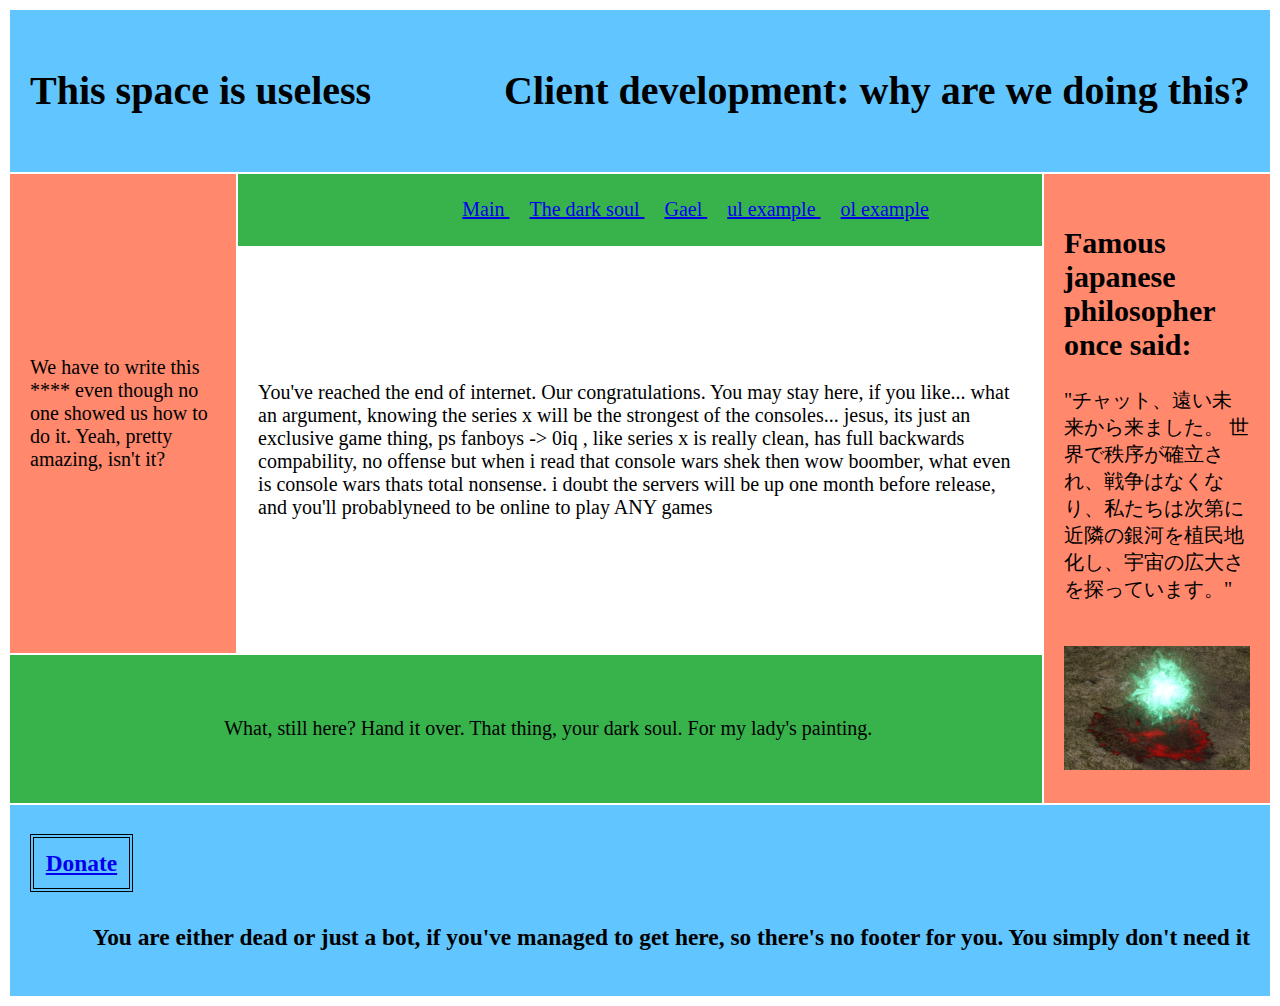
<file: Lab 1/bloodstain.html>
<!DOCTYPE HTML>
<html>
 <head> 
  <title> Image </title>
  <meta charset="utf-8">
 <link rel="stylesheet" type="text/css" href="css/classes.css">
 </head>
 <body>
  <table class="table">
   <tr>
    <td colspan="3" class="blue-class">
	 <div style="clear:both">
	 <h1 style="float:left" align="right"> This space is useless </h1>
	 <h1 style="float:right" align="right"> Client development: why are we doing this? </h1>
	</div>
	</td>
   </tr>
   <tr>
    <td rowspan="2" class="orange-class">
	 <p>
      We have to write this **** even though no one showed us how to do it. Yeah, pretty amazing, isn't it?	 
	 </p>
	</td>
	<td class="green-class"> 
	 <nav>
	  <a href="main.html"> Main </a>
	  <a href="dark souls.html"> The dark soul </a>
	  <a href="bloodstain.html"> Gael </a>
	  <a href="ul.html"> ul example </a>
	  <a href="ol.html"> ol example </a>
	 </nav>
	</td>
	<td rowspan="3" class="orange-class">
	 <h2> Famous japanese philosopher once said: </h2>
	 <p>
      "チャット、遠い未来から来ました。 世界で秩序が確立され、戦争はなくなり、私たちは次第に近隣の銀河を植民地化し、宇宙の広大さを探っています。"	 
	 </p>
	 <br>
	 <map name="link">
	  <area shape="circle" coords="100, 50, 150" href="https://youtu.be/-ZGlaAxB7nI">
	 </map>
	 <img usemap="#link" src="img/bloodstain.png">
	</td>
   </tr>
   <tr>
    <td class="white-class">
     <span> You've reached the end of internet. Our congratulations. You may stay here, if you like... what an argument, knowing the series x will be the strongest of the consoles... jesus, its just an exclusive game thing, ps fanboys -> 0iq , like series x is really clean, has full backwards compability, no offense but when i read that console wars shek then wow boomber, what even is console wars thats total nonsense. i doubt the servers will be up one month before release, and you'll probablyneed to be online to play ANY games </span>
	</td>   
   </tr>
   <tr>
    <td colspan="2" class="green-class">
	 <p> What, still here? Hand it over. That thing, your dark soul. For my lady's painting.  </p>
	</td>
   </tr>
   <tr>
    <td colspan="3" class="blue-class">
	 <div style="clear:both">
	 <h3 style="float:left" align="right"> <a href="https://youtu.be/dQw4w9WgXcQ" class="donate"> Donate </a> </h3>
	 <h3 style="float:right" align="right"> You are either dead or just a bot, if you've managed to get here, so there's no footer for you. You simply don't need it </h3>
	</div>
	</td>
   </tr>
  </table>
 </body>
</html>
</file>
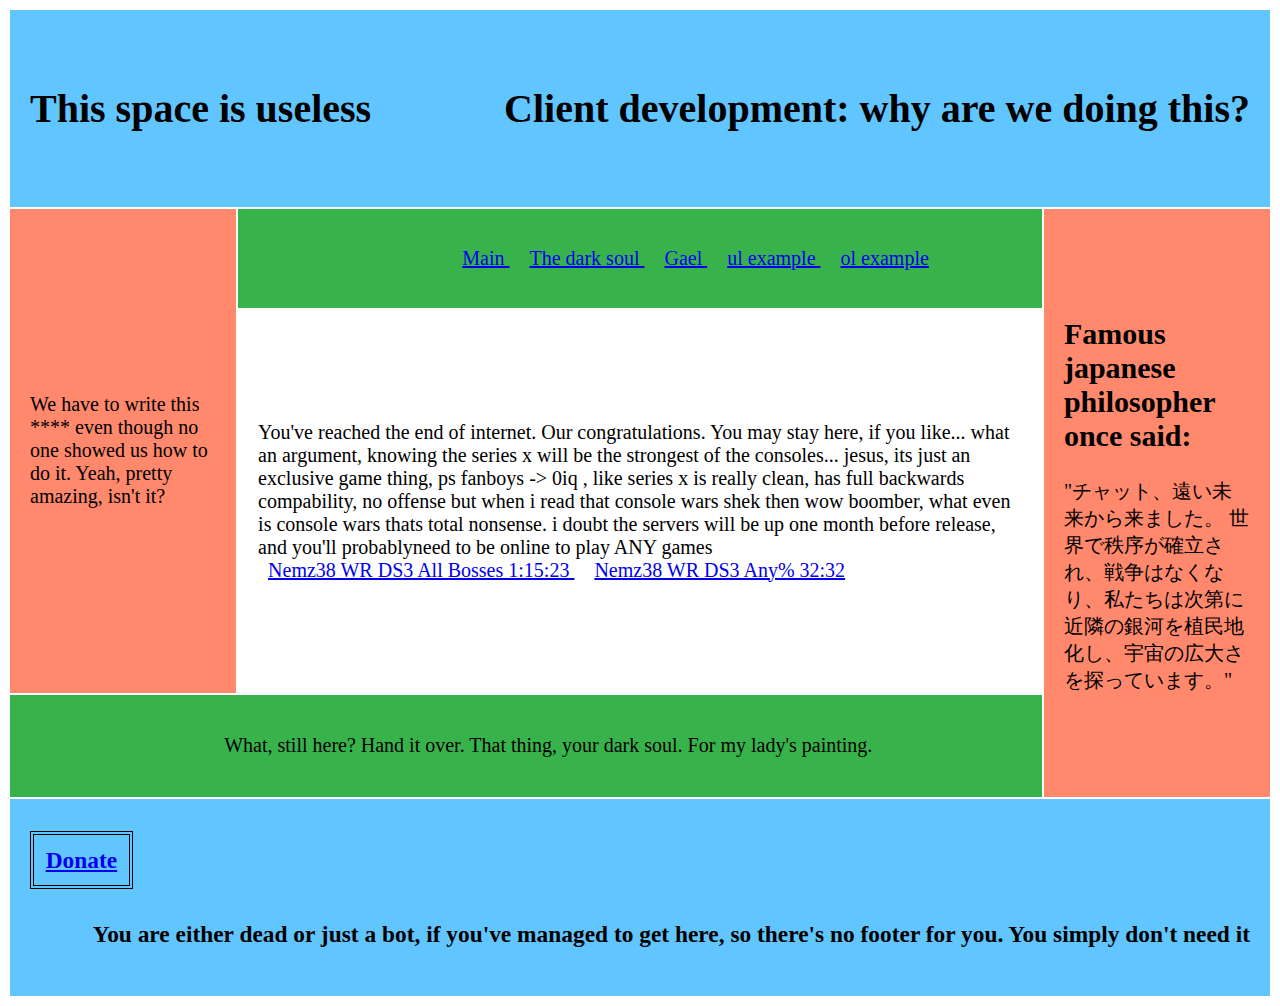
<file: Lab 1/dark souls.html>
<!DOCTYPE HTML>
<html>
 <head> 
  <title> Nemze's WRs </title>
  <meta charset="utf-8">
 <link rel="stylesheet" type="text/css" href="css/classes.css">
 </head>
 <body>
  <table class="table">
   <tr>
    <td colspan="3" class="blue-class">
	 <div style="clear:both">
	 <h1 style="float:left" align="right"> This space is useless </h1>
	 <h1 style="float:right" align="right"> Client development: why are we doing this? </h1>
	</div>
	</td>
   </tr>
   <tr>
    <td rowspan="2" class="orange-class">
	 <p>
      We have to write this **** even though no one showed us how to do it. Yeah, pretty amazing, isn't it?	 
	 </p>
	</td>
	<td class="green-class"> 
	 <nav>
	  <a href="main.html"> Main </a>
	  <a href="dark souls.html"> The dark soul </a>
	  <a href="bloodstain.html"> Gael </a>
	  <a href="ul.html"> ul example </a>
	  <a href="ol.html"> ol example </a>
	 </nav>
	</td>
	<td rowspan="3" class="orange-class">
	 <h2> Famous japanese philosopher once said: </h2>
	 <p>
      "チャット、遠い未来から来ました。 世界で秩序が確立され、戦争はなくなり、私たちは次第に近隣の銀河を植民地化し、宇宙の広大さを探っています。"	 
	 </p>
	</td>
   </tr>
   <tr>
    <td class="white-class">
     <span> You've reached the end of internet. Our congratulations. You may stay here, if you like... what an argument, knowing the series x will be the strongest of the consoles... jesus, its just an exclusive game thing, ps fanboys -> 0iq , like series x is really clean, has full backwards compability, no offense but when i read that console wars shek then wow boomber, what even is console wars thats total nonsense. i doubt the servers will be up one month before release, and you'll probablyneed to be online to play ANY games </span>
	 <br>
	 <span padding="1em"> <a href="https://youtu.be/DFiMfNnH0Ls"> Nemz38 WR DS3 All Bosses 1:15:23 </a> <a href="https://youtu.be/6NHJmPMrhOA"> Nemz38 WR DS3 Any% 32:32 </a> </span>
	</td>   
   </tr>
   <tr>
    <td colspan="2" class="green-class">
	 <p> What, still here? Hand it over. That thing, your dark soul. For my lady's painting.  </p>
	</td>
   </tr>
   <tr>
    <td colspan="3" class="blue-class">
	 <div style="clear:both">
	 <h3 style="float:left" align="right"> <a href="https://youtu.be/dQw4w9WgXcQ" class="donate"> Donate </a> </h3>
	 <h3 style="float:right" align="right"> You are either dead or just a bot, if you've managed to get here, so there's no footer for you. You simply don't need it </h3>
	</div>
	</td>
   </tr>
  </table>
 </body>
</html>
</file>
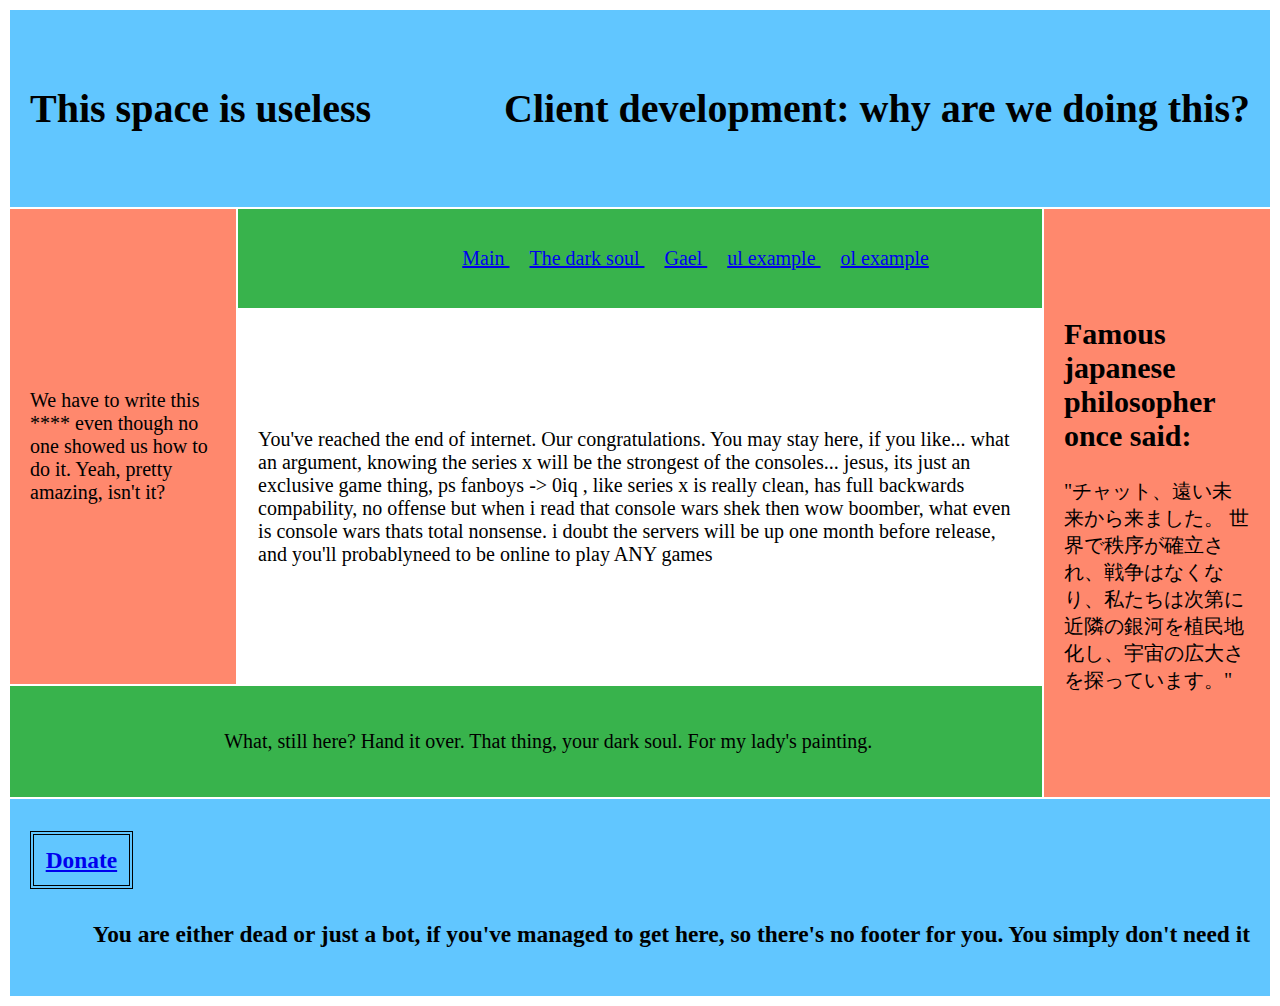
<file: Lab 1/main.html>
<!DOCTYPE HTML>
<html>
 <head>
  <title> Main page </title>
  <meta charset="utf-8">
  <link rel="stylesheet" type="text/css" href="css/classes.css">
 </head>
 <body>
  <table class="table">
   <tr>
    <td colspan="3" class="blue-class">
	<div style="clear:both">
	 <h1 style="float:left" align="right"> This space is useless </h1>
	 <h1 style="float:right" align="right"> Client development: why are we doing this? </h1>
	</div>
	</td>
   </tr>
   <tr>
    <td rowspan="2" class="orange-class">
	 <p>
      We have to write this **** even though no one showed us how to do it. Yeah, pretty amazing, isn't it?	 
	 </p>
	</td>
	<td class="green-class"> 
	 <nav>
	  <a href="main.html"> Main </a>
	  <a href="dark souls.html"> The dark soul </a>
	  <a href="bloodstain.html"> Gael </a>
	  <a href="ul.html"> ul example </a>
	  <a href="ol.html"> ol example </a>
	 </nav>
	</td>
	<td rowspan="3" class="orange-class">
	 <h2> Famous japanese philosopher once said: </h2>
	 <p>
      "チャット、遠い未来から来ました。 世界で秩序が確立され、戦争はなくなり、私たちは次第に近隣の銀河を植民地化し、宇宙の広大さを探っています。"	 
	 </p>
	</td>
   </tr>
   <tr>
    <td class="white-class">
     <span> You've reached the end of internet. Our congratulations. You may stay here, if you like... what an argument, knowing the series x will be the strongest of the consoles... jesus, its just an exclusive game thing, ps fanboys -> 0iq , like series x is really clean, has full backwards compability, no offense but when i read that console wars shek then wow boomber, what even is console wars thats total nonsense. i doubt the servers will be up one month before release, and you'll probablyneed to be online to play ANY games</span>
	</td>   
   </tr>
   <tr>
    <td colspan="2" class="green-class">
	 <p> What, still here? Hand it over. That thing, your dark soul. For my lady's painting.  </p>
	</td>
   </tr>
   <tr>
    <td colspan="3" class="blue-class">
	<div style="clear:both">
	 <h3 style="float:left" align="right"> <a href="https://youtu.be/dQw4w9WgXcQ" class="donate"> Donate </a> </h3>
	 <h3 style="float:right" align="right"> You are either dead or just a bot, if you've managed to get here, so there's no footer for you. You simply don't need it </h3>
	</div>
	</td>
   </tr>
  </table>
 </body>
</html>
</file>
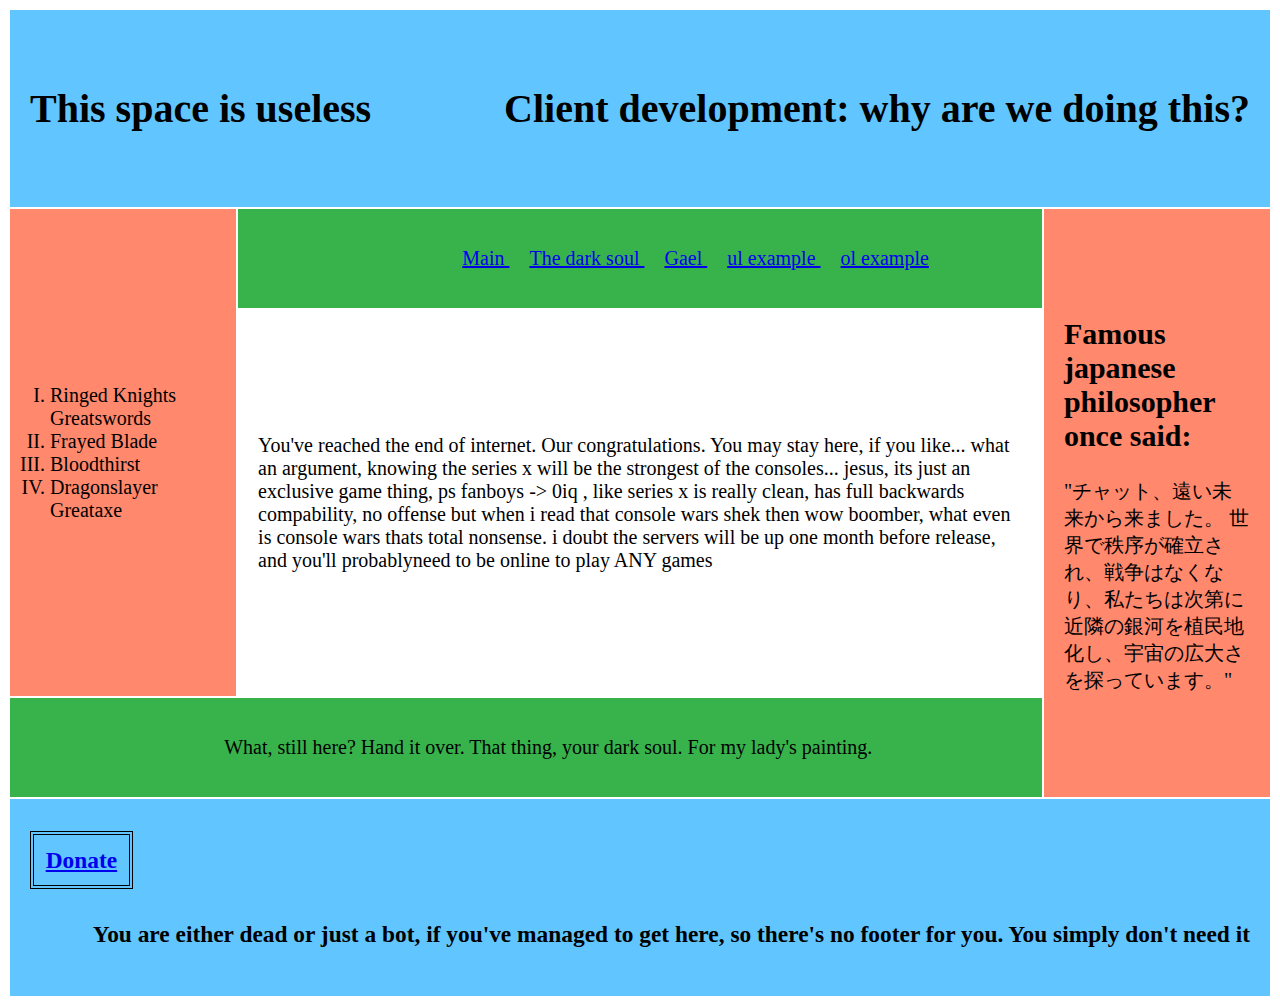
<file: Lab 1/ol.html>
<!DOCTYPE HTML>
<html>
 <head> 
  <title> Ol list </title>
  <meta charset="utf-8">
 <link rel="stylesheet" type="text/css" href="css/classes.css">
 </head>
 <body>
  <table class="table">
   <tr>
    <td colspan="3" class="blue-class">
	 <div style="clear:both">
	 <h1 style="float:left" align="right"> This space is useless </h1>
	 <h1 style="float:right" align="right"> Client development: why are we doing this? </h1>
	</div>
	</td>
   </tr>
   <tr>
    <td rowspan="2" class="orange-class">
	 <ol type="I">
	  <li> Ringed Knights Greatswords </li>
	  <li> Frayed Blade </li>
	  <li> Bloodthirst </li>
	  <li> Dragonslayer Greataxe </li>
	 </ol>
	</td>
	<td class="green-class"> 
	 <nav>
	  <a href="main.html"> Main </a>
	  <a href="dark souls.html"> The dark soul </a>
	  <a href="bloodstain.html"> Gael </a>
	  <a href="ul.html"> ul example </a>
	  <a href="ol.html"> ol example </a>
	 </nav>
	</td>
	<td rowspan="3" class="orange-class">
	 <h2> Famous japanese philosopher once said: </h2>
	 <p>
      "チャット、遠い未来から来ました。 世界で秩序が確立され、戦争はなくなり、私たちは次第に近隣の銀河を植民地化し、宇宙の広大さを探っています。"	 
	 </p>
	</td>
   </tr>
   <tr>
    <td class="white-class">
     <span>You've reached the end of internet. Our congratulations. You may stay here, if you like... what an argument, knowing the series x will be the strongest of the consoles... jesus, its just an exclusive game thing, ps fanboys -> 0iq , like series x is really clean, has full backwards compability, no offense but when i read that console wars shek then wow boomber, what even is console wars thats total nonsense. i doubt the servers will be up one month before release, and you'll probablyneed to be online to play ANY games </span>
	</td>   
   </tr>
   <tr>
    <td colspan="2" class="green-class">
	 <p> What, still here? Hand it over. That thing, your dark soul. For my lady's painting.  </p>
	</td>
   </tr>
   <tr>
    <td colspan="3" class="blue-class">
	 <div style="clear:both">
	 <h3 style="float:left" align="right"> <a href="https://youtu.be/dQw4w9WgXcQ" class="donate"> Donate </a> </h3>
	 <h3 style="float:right" align="right"> You are either dead or just a bot, if you've managed to get here, so there's no footer for you. You simply don't need it </h3>
	</div>
	</td>
   </tr>
  </table>
 </body>
</html>
</file>
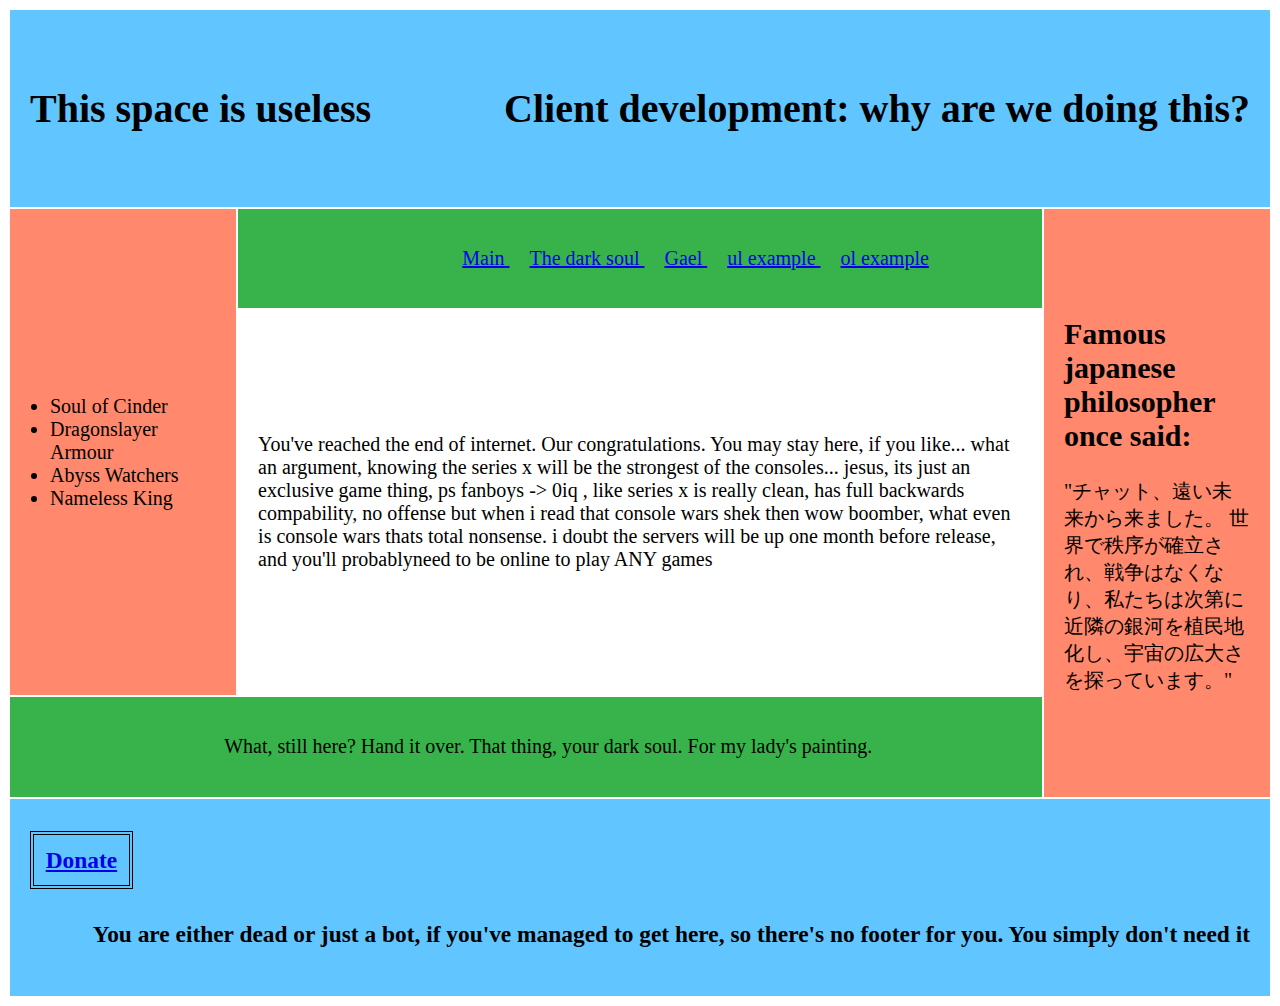
<file: Lab 1/ul.html>
<!DOCTYPE HTML>
<html>
 <head>
  <title> Ul list </title>
  <meta charset="utf-8">
 <link rel="stylesheet" type="text/css" href="css/classes.css">
 </head>
 <body>
  <table class="table">
   <tr>
    <td colspan="3" class="blue-class">
	 <div style="clear:both">
	 <h1 style="float:left" align="right"> This space is useless </h1>
	 <h1 style="float:right" align="right"> Client development: why are we doing this? </h1>
	</div>
	</td>
   </tr>
   <tr>
    <td rowspan="2" class="orange-class">
	 <ul>
	  <li> Soul of Cinder </li>
	  <li> Dragonslayer Armour </li>
	  <li> Abyss Watchers </li>
	  <li> Nameless King </li>
	 </ul>
	</td>
	<td class="green-class"> 
	 <nav>
	  <a href="main.html"> Main </a>
	  <a href="dark souls.html"> The dark soul </a>
	  <a href="bloodstain.html"> Gael </a>
	  <a href="ul.html"> ul example </a>
	  <a href="ol.html"> ol example </a>
	 </nav>
	</td>
	<td rowspan="3" class="orange-class">
	 <h2> Famous japanese philosopher once said: </h2>
	 <p>
      "チャット、遠い未来から来ました。 世界で秩序が確立され、戦争はなくなり、私たちは次第に近隣の銀河を植民地化し、宇宙の広大さを探っています。"	 
	 </p>
	</td>
   </tr>
   <tr>
    <td class="white-class">
     <span> You've reached the end of internet. Our congratulations. You may stay here, if you like... what an argument, knowing the series x will be the strongest of the consoles... jesus, its just an exclusive game thing, ps fanboys -> 0iq , like series x is really clean, has full backwards compability, no offense but when i read that console wars shek then wow boomber, what even is console wars thats total nonsense. i doubt the servers will be up one month before release, and you'll probablyneed to be online to play ANY games </span>
	</td>   
   </tr>
   <tr>
    <td colspan="2" class="green-class">
	 <p> What, still here? Hand it over. That thing, your dark soul. For my lady's painting.  </p>
	</td>
   </tr>
   <tr>
    <td colspan="3" class="blue-class">
	 <div style="clear:both">
	 <h3 style="float:left" align="right"> <a href="https://youtu.be/dQw4w9WgXcQ" class="donate"> Donate </a> </h3>
	 <h3 style="float:right" align="right"> You are either dead or just a bot, if you've managed to get here, so there's no footer for you. You simply don't need it </h3>
	</div>
	</td>
   </tr>
  </table>
 </body>
</html>
</file>
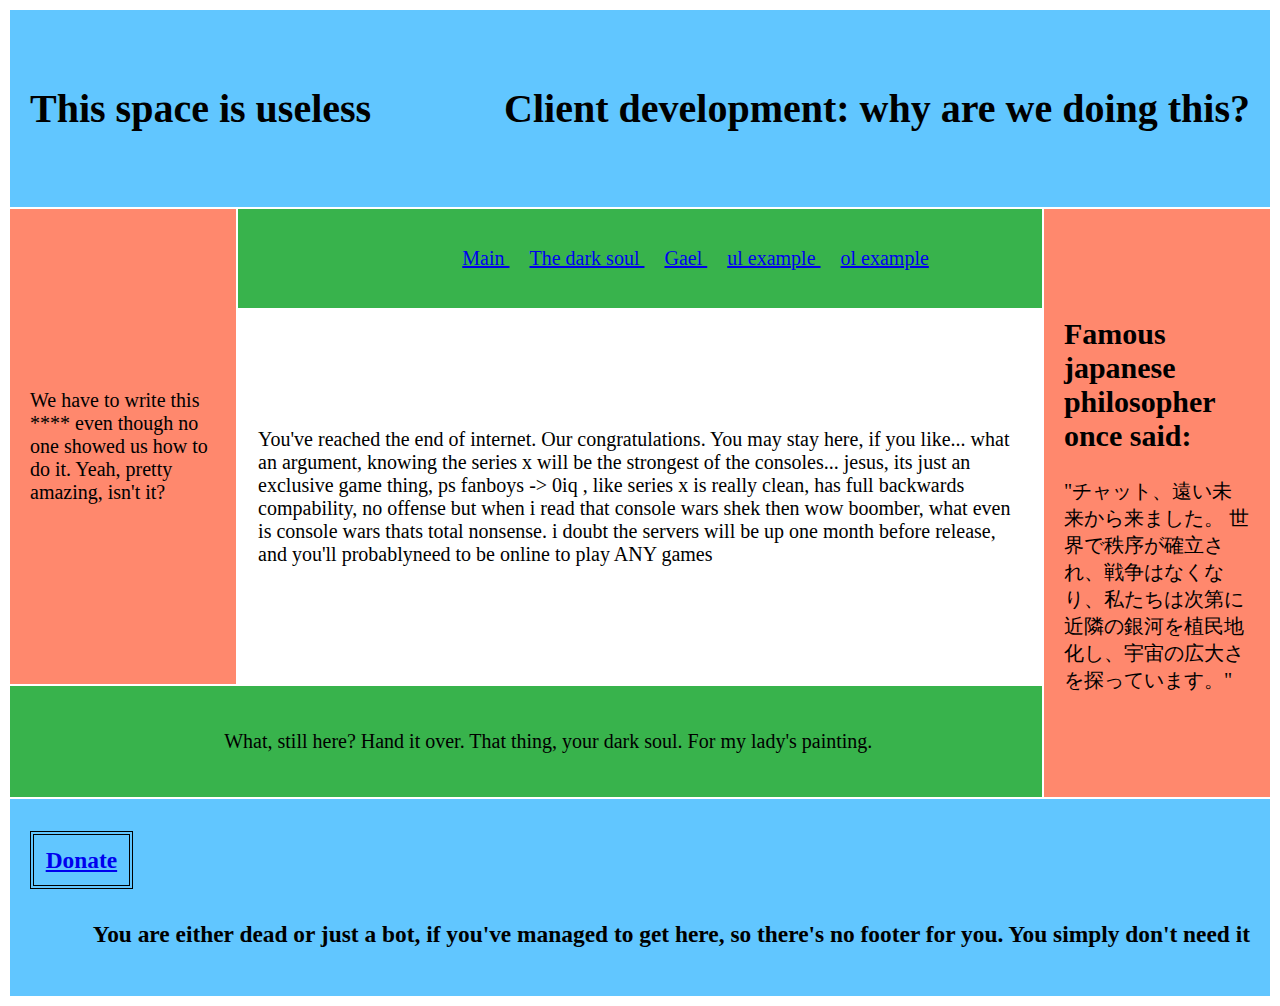
<file: lab1/main.html>
<!DOCTYPE HTML>
<html>
 <head>
  <title> Main page </title>
  <meta charset="utf-8">
  <link rel="stylesheet" type="text/css" href="css/classes.css">
 </head>
 <body>
  <table class="table">
   <tr>
    <td colspan="3" class="blue-class">
	<div style="clear:both">
	 <h1 style="float:left" align="right"> This space is useless </h1>
	 <h1 style="float:right" align="right"> Client development: why are we doing this? </h1>
	</div>
	</td>
   </tr>
   <tr>
    <td rowspan="2" class="orange-class">
	 <p>
      We have to write this **** even though no one showed us how to do it. Yeah, pretty amazing, isn't it?	 
	 </p>
	</td>
	<td class="green-class"> 
	 <nav>
	  <a target="_blank" href="main.html"> Main </a>
	  <a target="_blank" href="dark souls.html"> The dark soul </a>
	  <a target="_blank" href="bloodstain.html"> Gael </a>
	  <a target="_blank" href="ul.html"> ul example </a>
	  <a target="_blank" href="ol.html"> ol example </a>
	 </nav>
	</td>
	<td rowspan="3" class="orange-class">
	 <h2> Famous japanese philosopher once said: </h2>
	 <p>
      "チャット、遠い未来から来ました。 世界で秩序が確立され、戦争はなくなり、私たちは次第に近隣の銀河を植民地化し、宇宙の広大さを探っています。"	 
	 </p>
	</td>
   </tr>
   <tr>
    <td class="white-class">
     <span> You've reached the end of internet. Our congratulations. You may stay here, if you like... what an argument, knowing the series x will be the strongest of the consoles... jesus, its just an exclusive game thing, ps fanboys -> 0iq , like series x is really clean, has full backwards compability, no offense but when i read that console wars shek then wow boomber, what even is console wars thats total nonsense. i doubt the servers will be up one month before release, and you'll probablyneed to be online to play ANY games</span>
	</td>   
   </tr>
   <tr>
    <td colspan="2" class="green-class">
	 <p> What, still here? Hand it over. That thing, your dark soul. For my lady's painting.  </p>
	</td>
   </tr>
   <tr>
    <td colspan="3" class="blue-class">
	<div style="clear:both">
	 <h3 style="float:left" align="right"> <a target="_blank" href="https://youtu.be/dQw4w9WgXcQ" class="donate"> Donate </a> </h3>
	 <h3 style="float:right" align="right"> You are either dead or just a bot, if you've managed to get here, so there's no footer for you. You simply don't need it </h3>
	</div>
	</td>
   </tr>
  </table>
 </body>
</html>
</file>
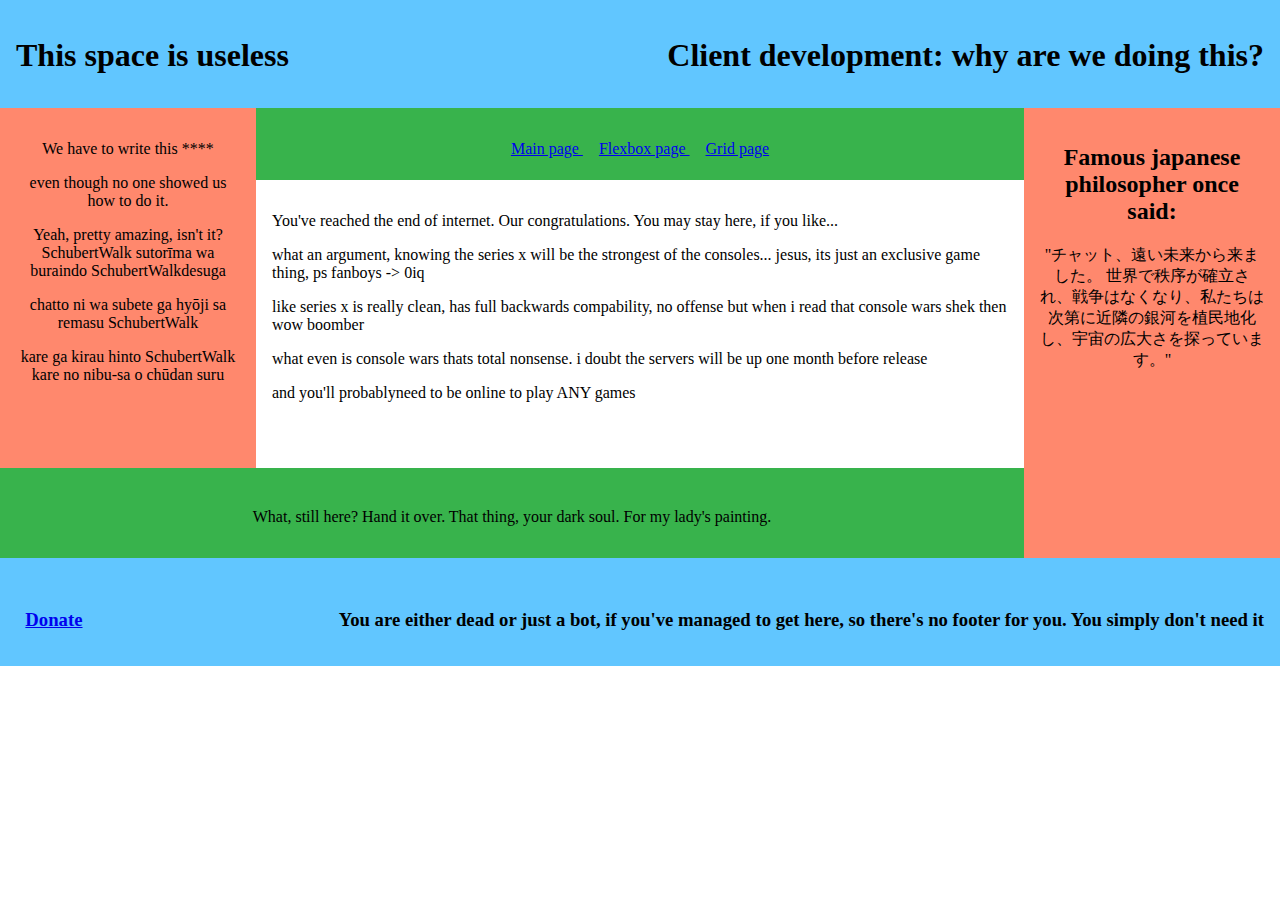
<file: lab2/flexbox.html>
<!DOCTYPE HTML>
<html>
    <head>
        <title> Main page </title>
        <meta charset="utf-8">
        <link rel="stylesheet" type="text/css" href="css/flexbox.css">
    </head>
    <body>
        <header>
            <div>
                <h1 style="float: left"> This space is useless </h1>
                <h1 style="float: right"> Client development: why are we doing this? </h1>
            </div>
        </header>
        <main>
            <section class="sct1">
            <div class="left_upper">
                <p>We have to write this **** </p>
                <p>even though no one showed us how to do it.</p>
                <p>Yeah, pretty amazing, isn't it? SchubertWalk sutorīma wa buraindo SchubertWalkdesuga</p>
                <p>chatto ni wa subete ga hyōji sa remasu SchubertWalk</p>
                <p>kare ga kirau hinto SchubertWalk kare no nibu-sa o chūdan suru</p>
            </div>
                <section class="sct2">
                <div class="links_class">
                    <nav>
	                   <a target="_blank" href="main_page.html"> Main page </a>
	                   <a target="_blank" href="flexbox.html"> Flexbox page </a>
	                   <a target="_blank" href="grid.html"> Grid page </a>
	               </nav>
                </div>
                <div class="middle_text">
                    <p>You've reached the end of internet. Our congratulations. You may stay here, if you like... </p>
                    <p>what an argument, knowing the series x will be the strongest of the consoles... jesus, its just an exclusive game thing, ps fanboys -> 0iq </p>
                    <p>like series x is really clean, has full backwards compability, no offense but when i read that console wars shek then wow boomber</p>
                    <p>what even is console wars thats total nonsense. i doubt the servers will be up one month before release</p>
                    <p>and you'll probablyneed to be online to play ANY games</p>
                </div>
                </section>
                
                <div class="left_bottom">
                    What, still here? Hand it over. That thing, your dark soul. For my lady's painting.
                </div>
                </section>
            <div class="right_main">
                <h2> Famous japanese philosopher once said: </h2>
	           <p>
      "チャット、遠い未来から来ました。 世界で秩序が確立され、戦争はなくなり、私たちは次第に近隣の銀河を植民地化し、宇宙の広大さを探っています。"	 
	           </p>
            </div>
        </main>
        <footer>
            <div>
                <h3 style="float:left" align="right"> <a target="_blank" href="https://youtu.be/dQw4w9WgXcQ" class="donate"> Donate </a> </h3>
	            <h3 style="float:right" align="right"> You are either dead or just a bot, if you've managed to get here, so there's no footer for you. You simply don't need it </h3>
            </div>
        </footer>
    </body>
</html>
</file>
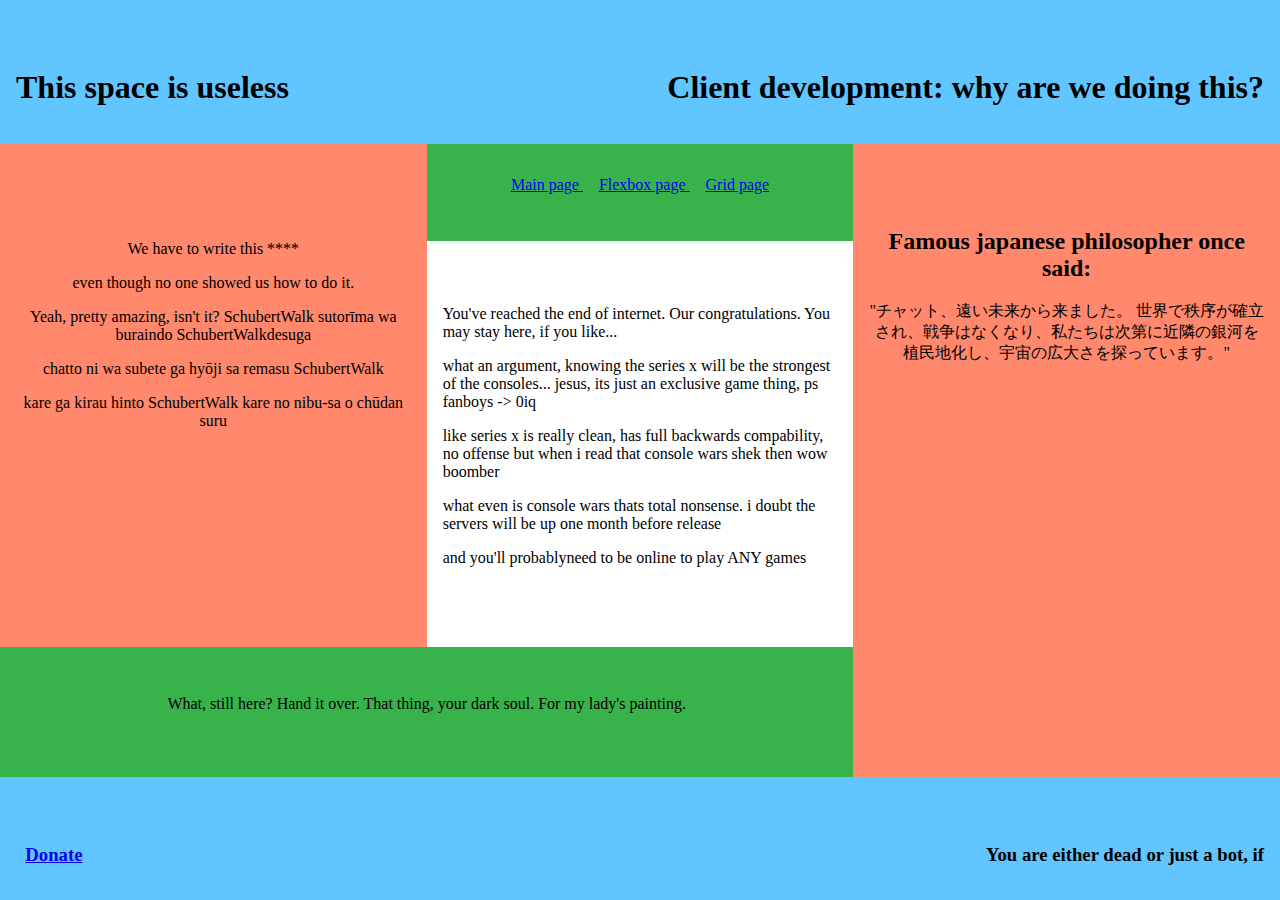
<file: lab2/grid.html>
<!DOCTYPE HTML>
<html>
    <head>
        <title> Main page </title>
        <meta charset="utf-8">
        <link rel="stylesheet" type="text/css" href="css/grid.css">
    </head>
    <body>
        <main>
        <div class="header">
            <h1 style="float: left"> This space is useless </h1>
            <h1 style="float: right"> Client development: why are we doing this? </h1>
        </div>
            <div class="left_upper">
                <p>We have to write this **** </p>
                <p>even though no one showed us how to do it.</p>
                <p>Yeah, pretty amazing, isn't it? SchubertWalk sutorīma wa buraindo SchubertWalkdesuga</p>
                <p>chatto ni wa subete ga hyōji sa remasu SchubertWalk</p>
                <p>kare ga kirau hinto SchubertWalk kare no nibu-sa o chūdan suru</p>
            </div>
            <div class="left_bottom">
                What, still here? Hand it over. That thing, your dark soul. For my lady's painting.
            </div>
            <div class="links_class">
                <nav>
	               <a target="_blank" href="main_page.html"> Main page </a>
	               <a target="_blank" href="flexbox.html"> Flexbox page </a>
	               <a target="_blank" href="grid.html"> Grid page </a>
	           </nav>
            </div>
            <div class="middle_text">
                <p>You've reached the end of internet. Our congratulations. You may stay here, if you like... </p>
                <p>what an argument, knowing the series x will be the strongest of the consoles... jesus, its just an exclusive game thing, ps fanboys -> 0iq </p>
                <p>like series x is really clean, has full backwards compability, no offense but when i read that console wars shek then wow boomber</p>
                <p>what even is console wars thats total nonsense. i doubt the servers will be up one month before release</p>
                <p>and you'll probablyneed to be online to play ANY games</p>
            </div>
            <div class="right_main">
                <h2> Famous japanese philosopher once said: </h2>
	            <p>
      "チャット、遠い未来から来ました。 世界で秩序が確立され、戦争はなくなり、私たちは次第に近隣の銀河を植民地化し、宇宙の広大さを探っています。"	 
	            </p>
            </div>
            <div class="footer">
                <h3 style="float:left" align="right"> <a target="_blank" href="https://youtu.be/dQw4w9WgXcQ" class="donate"> Donate </a> </h3>
	            <h3 style="float:right" align="right"> You are either dead or just a bot, if </h3>
            </div>
        </main>
    </body>
</html>
</file>
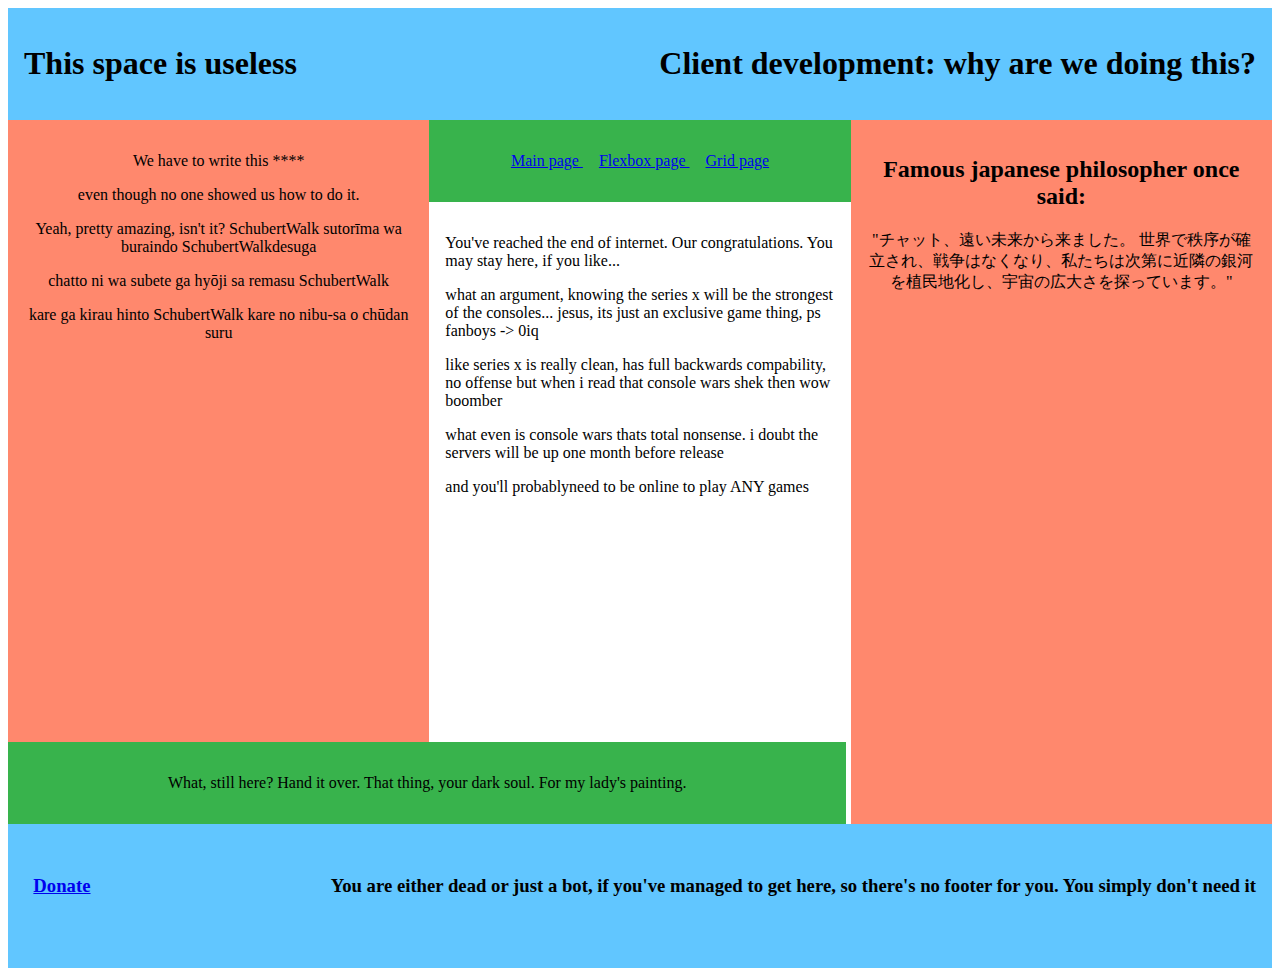
<file: lab2/main_page.html>
<!DOCTYPE HTML>
<html>
    <head>
        <title> Main page </title>
        <meta charset="utf-8">
        <link rel="stylesheet" type="text/css" href="css/bare.css">
    </head>
    <body>
        <header>
            <div>
                <h1 style="float: left"> This space is useless </h1>
                <h1 style="float: right"> Client development: why are we doing this? </h1>
            </div>
        </header>
        <main>
            <div>
            <div class="left_upper">
                <p>We have to write this **** </p>
                <p>even though no one showed us how to do it.</p>
                <p>Yeah, pretty amazing, isn't it? SchubertWalk sutorīma wa buraindo SchubertWalkdesuga</p>
                <p>chatto ni wa subete ga hyōji sa remasu SchubertWalk</p>
                <p>kare ga kirau hinto SchubertWalk kare no nibu-sa o chūdan suru</p>
            </div>
                <div class="absolute">
                    What, still here? Hand it over. That thing, your dark soul. For my lady's painting.
                </div>
            </div>
            <div>
                <div class="links_class">
                    <nav>
	                   <a target="_blank" href="main_page.html"> Main page </a>
	                   <a target="_blank" href="flexbox.html"> Flexbox page </a>
	                   <a target="_blank" href="grid.html"> Grid page </a>
	               </nav>
                </div>
                <div class="middle_text">
                    <p>You've reached the end of internet. Our congratulations. You may stay here, if you like... </p>
                    <p>what an argument, knowing the series x will be the strongest of the consoles... jesus, its just an exclusive game thing, ps fanboys -> 0iq </p>
                    <p>like series x is really clean, has full backwards compability, no offense but when i read that console wars shek then wow boomber</p>
                    <p>what even is console wars thats total nonsense. i doubt the servers will be up one month before release</p>
                    <p>and you'll probablyneed to be online to play ANY games</p>
                </div>
            </div>
            <div class="right_main">
                <h2> Famous japanese philosopher once said: </h2>
	           <p>
      "チャット、遠い未来から来ました。 世界で秩序が確立され、戦争はなくなり、私たちは次第に近隣の銀河を植民地化し、宇宙の広大さを探っています。"	 
	           </p>
            </div>
        </main>
        <footer>
            <div>
                <h3 style="float:left" align="right"> <a target="_blank" href="https://youtu.be/dQw4w9WgXcQ" class="donate"> Donate </a> </h3>
	            <h3 style="float:right" align="right"> You are either dead or just a bot, if you've managed to get here, so there's no footer for you. You simply don't need it </h3>
            </div>
        </footer>
    </body>
</html>
</file>
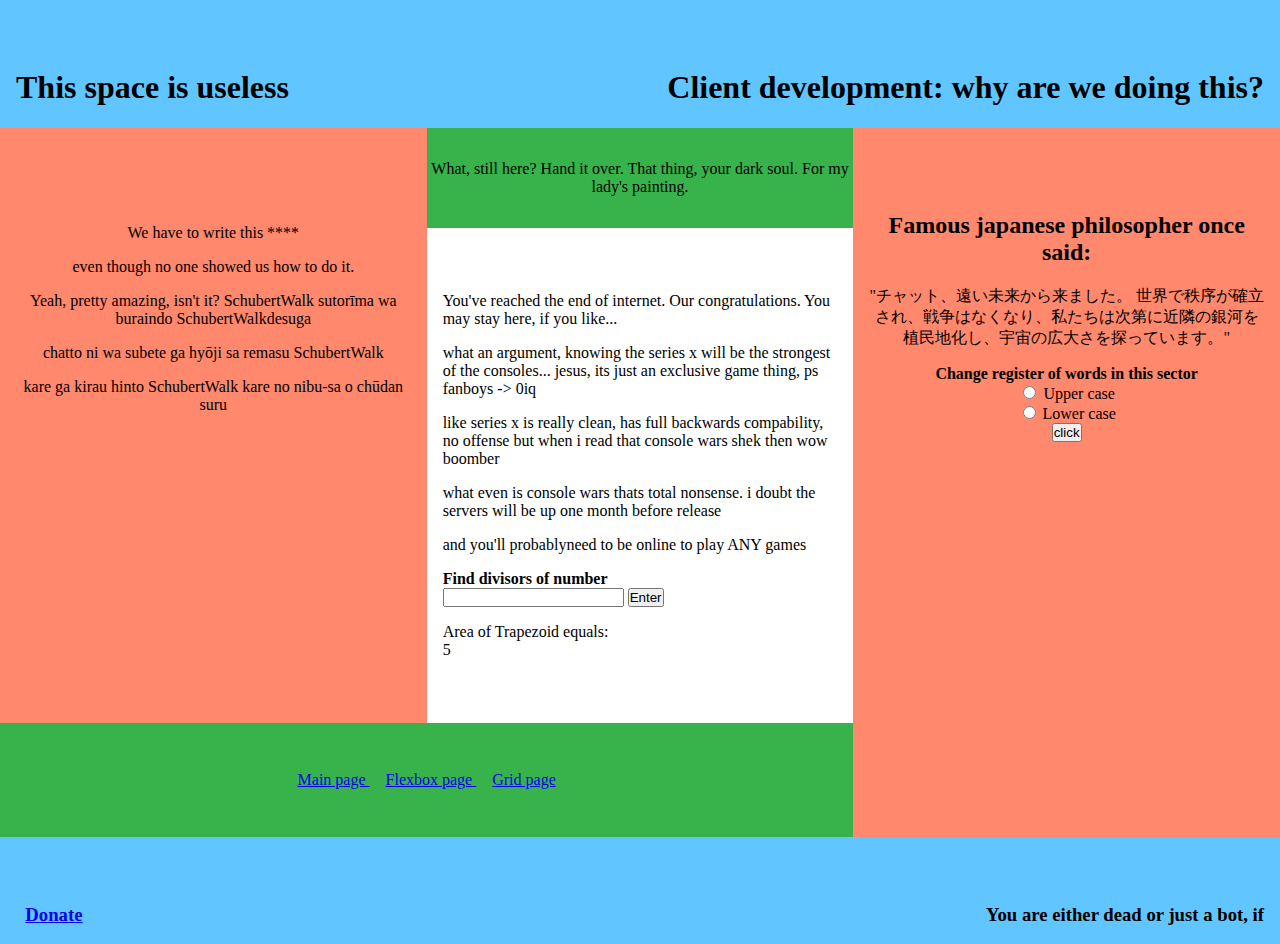
<file: lab3/grid.html>
<!DOCTYPE HTML>
<html>
    <head>
        <title> Main page </title>
        <meta charset="utf-8">
        <link rel="stylesheet" type="text/css" href="css/grid.css">
        <script src="jsfile.js"></script>
    </head>
    <body>
        <main>
        <div class="header" id="header">
            <h1 style="float: left"> This space is useless </h1>
            <h1 style="float: right"> Client development: why are we doing this? </h1>
        </div>
            <div class="left_upper" id="left_upper">
                <p>We have to write this **** </p>
                <p>even though no one showed us how to do it.</p>
                <p>Yeah, pretty amazing, isn't it? SchubertWalk sutorīma wa buraindo SchubertWalkdesuga</p>
                <p>chatto ni wa subete ga hyōji sa remasu SchubertWalk</p>
                <p>kare ga kirau hinto SchubertWalk kare no nibu-sa o chūdan suru</p>
            </div>
            <div class="left_bottom" id="left_bottom">
                What, still here? Hand it over. That thing, your dark soul. For my lady's painting.
            </div>
            <div class="links_class" id="links_class">
                <nav>
	               <a target="_blank" href="main_page.html"> Main page </a>
	               <a target="_blank" href="flexbox.html"> Flexbox page </a>
	               <a target="_blank" href="grid.html"> Grid page </a>
	           </nav>
            </div>
            <div class="middle_text" id="middle_text">
                <p>You've reached the end of internet. Our congratulations. You may stay here, if you like... </p>
                <p>what an argument, knowing the series x will be the strongest of the consoles... jesus, its just an exclusive game thing, ps fanboys -> 0iq </p>
                <p>like series x is really clean, has full backwards compability, no offense but when i read that console wars shek then wow boomber</p>
                <p>what even is console wars thats total nonsense. i doubt the servers will be up one month before release</p>
                <p>and you'll probablyneed to be online to play ANY games</p>
                <form id="numberForm">
				    <strong>Find divisors of number</strong><br>
				    <input type="number" step="1" min="1" id="numInput"/>
				    <button type="button" id="numBtn">Enter</button>
                </form>
            </div>
            <div class="right_main" id="right_main">
                <h2> Famous japanese philosopher once said: </h2>
	            <p>
      "チャット、遠い未来から来ました。 世界で秩序が確立され、戦争はなくなり、私たちは次第に近隣の銀河を植民地化し、宇宙の広大さを探っています。"	 
	            </p>
                <form id="register">
                    <strong> Change register of words in this sector</strong>
                    <br>
                    <input name="reg" type="radio" value="text-transform:capitalize"> Upper case
                    <br>
                    <input name="reg" type="radio" value="none"> Lower case
                    <br>
                    <input id="butt" type="button" value="click">
                </form>
            </div>
            <div class="footer" id="footer">
                <h3 style="float:left" align="right"> <a target="_blank" href="https://youtu.be/dQw4w9WgXcQ" class="donate"> Donate </a> </h3>
	            <h3 style="float:right" align="right"> You are either dead or just a bot, if </h3>
            </div>
        </main>
    </body>
</html>
</file>
<file: Lab 1/css/classes.css>
body {
	font-size: 20px;
}

.table {
	width: 100%;
	height: 110vh;
}

.blue-class {
	height: 20%;
	background-color: #61c6ff;
	padding: 1em;
}

.green-class {
	height: 10%;
	background-color: #38b34c;
	padding-left: 17%;
}

.white-class {
	padding: 1em;
} 

.orange-class {
	padding: 1em;
	width: 18%;
	background-color: #ff886d;
}

.a-class {
	height: 1em;
	padding: 2em 1em;
	background-color: #8ba7b7
}

.donate {
	border: 4px double black;
}

a {
	padding: 0.5em;
}

ol, ul {
	padding: 1em;
}

img {
	max-width: 100%;
}
</file>
<file: lab1/css/classes.css>
body {
	font-size: 20px;
}

.table {
	width: 100%;
	height: 110vh;
}

.blue-class {
	height: 20%;
	background-color: #61c6ff;
	padding: 1em;
}

.green-class {
	height: 10%;
	background-color: #38b34c;
	padding-left: 17%;
}

.white-class {
	padding: 1em;
} 

.orange-class {
	padding: 1em;
	width: 18%;
	background-color: #ff886d;
}

.a-class {
	height: 1em;
	padding: 2em 1em;
	background-color: #8ba7b7
}

.donate {
	border: 4px double black;
}

a {
	padding: 0.5em;
}

ol, ul {
	padding: 1em;
}

img {
	max-width: 100%;
}
</file>
<file: lab2/css/flexbox.css>
header {
    height: 12vh;
    background-color: #61c6ff;
    padding: 1em 1em;
    clear: both;
}

main {
    padding: 0;
    margin: 0;
    width: 100%;
    height: 50vh;
    border: 0;
    display: flex;
    justify-content: space-between;
}

footer {
    clear: both;
    background-color: #61c6ff;
    padding: 2em 1em;
    height: 12vh;
}

.left_upper {
    padding: 1em 1em;
    background-color: #ff886d;
    text-align: center;
    height: 80%;;
    width: 25%;
}

.links_class {
    width: 100%;
    height: 20%;
    text-align: center;
    padding: 2em 0em;
    background-color: #38b34c;
}

.middle_text {
    padding: 1em 1em;
    height: 80%;
    width: 100%;
}

.right_main {
    height: 100%;
    padding: 1em 1em;
    width: 20%;
    text-align: center;
    background-color: #ff886d;
}

.left_bottom {
    background-color: #38b34c;
    height: 20%;
    width: 80vw;
    padding: 2.5em 0em;
    clear: both;
    text-align: center;
}

section>div {
    border: 0em;
    margin: 0;
}

.sct1 {
    width: 80vw;
    height: 100%;
    display: flex;
    flex-flow: row wrap;
    justify-content: space-between;
}

.sct2 {
    width: 75%;
    height: 80%;
}

a {
    margin: 0.5em;
}

body {
    margin: 0;
}

* {
    padding: 0;
    box-sizing: border-box;
}
</file>
<file: lab2/css/grid.css>
.header {
    grid-area: 1/1/1/4;
    background-color: #61c6ff;
    padding: 0em 1em;
    padding-top: 3em;
    clear: both;
}

main {
    display: grid;
    grid-template-columns: repeat(3, 3fr);
	grid-column-gap: 0vw;
    padding: 0;
    margin: 0;
    width: 100%;
    height: 100vh;
    border: 0;
}

.footer {
    grid-area:  5/1/5/20;
    clear: both;
    background-color: #61c6ff;
    padding: 0em 1em;
    padding-top: 3em;
}

.left_upper {
    padding: 5em 1em;
    background-color: #ff886d;
    text-align: center;
    grid-area: 2/1/4/1;
}

.links_class {
    text-align: center;
    padding: 2em 0em;
    background-color: #38b34c;
    grid-area: 2/2/2/2;
}

.middle_text {
    padding: 3em 1em;
    grid-area: 3/2/3/2;
}

.right_main {
    padding: 4em 1em;
    text-align: center;
    background-color: #ff886d;
    grid-area: 2/3/5/3;
}

.left_bottom {
    background-color: #38b34c;
    padding: 3em 0em;
    clear: both;
    text-align: center;
    grid-area: 4/1/4/3;
}

a {
    margin: 0.5em;
}

body {
    margin: 0;
}

* {
    padding: 0;
    box-sizing: border-box;
}
</file>
<file: lab2/css/bare.css>
header {
    height: 5em;
    background-color: #61c6ff;
    padding: 1em 1em;
    clear: both;
}

main {
    position: relative;
    columns: 3;
    column-gap: 0vw;
    padding: 0;
    margin: 0;
    width: 100%;
    height: 44em;
    border: 0;
}

footer {
    clear: both;
    background-color: #61c6ff;
    padding: 2em 1em;
    height: 5em;
}

.left_upper {
    padding: 1em 1em;
    background-color: #ff886d;
    text-align: center;
    height: 100%;
    
}

.links_class {

    text-align: center;
    padding: 2em 0em;
    background-color: #38b34c;
}

.middle_text {
    padding: 1em 1em;
    height: 70%;
}

.right_main {
    height: 95.4%;
    padding: 1em 1em;
    text-align: center;
    background-color: #ff886d;
}

.absolute {
    position: absolute;
    background-color: #38b34c;
    bottom: 0;
    left: 0;
    width: 65.5vw;
    padding: 2em 0em;
    clear: both;
    text-align: center;
}

main>div{
    height: 100%;
    border: 0em;
    margin: 0;
}

a {
    margin: 0.5em;
}
</file>
<file: lab3/css/grid.css>
.header {
    grid-area: 1/1/1/4;
    background-color: #61c6ff;
    padding: 0em 1em;
    padding-top: 3em;
    clear: both;
}

main {
    display: grid;
    grid-template-columns: repeat(3, 3fr);
	grid-column-gap: 0vw;
    padding: 0;
    margin: 0;
    width: 100%;
    height: 100vh;
    border: 0;
}

.footer {
    grid-area:  5/1/5/20;
    clear: both;
    background-color: #61c6ff;
    padding: 0em 1em;
    padding-top: 3em;
}

.left_upper {
    padding: 5em 1em;
    background-color: #ff886d;
    text-align: center;
    grid-area: 2/1/4/1;
}

.links_class {
    text-align: center;
    padding: 2em 0em;
    background-color: #38b34c;
    grid-area: 2/2/2/2;
}

.middle_text {
    padding: 3em 1em;
    grid-area: 3/2/3/2;
}

.right_main {
    padding: 4em 1em;
    text-align: center;
    background-color: #ff886d;
    grid-area: 2/3/5/3;
}

.left_bottom {
    background-color: #38b34c;
    padding: 3em 0em;
    clear: both;
    text-align: center;
    grid-area: 4/1/4/3;
}

a {
    margin: 0.5em;
}

body {
    margin: 0;
}

* {
    padding: 0;
    box-sizing: border-box;
}
</file>
